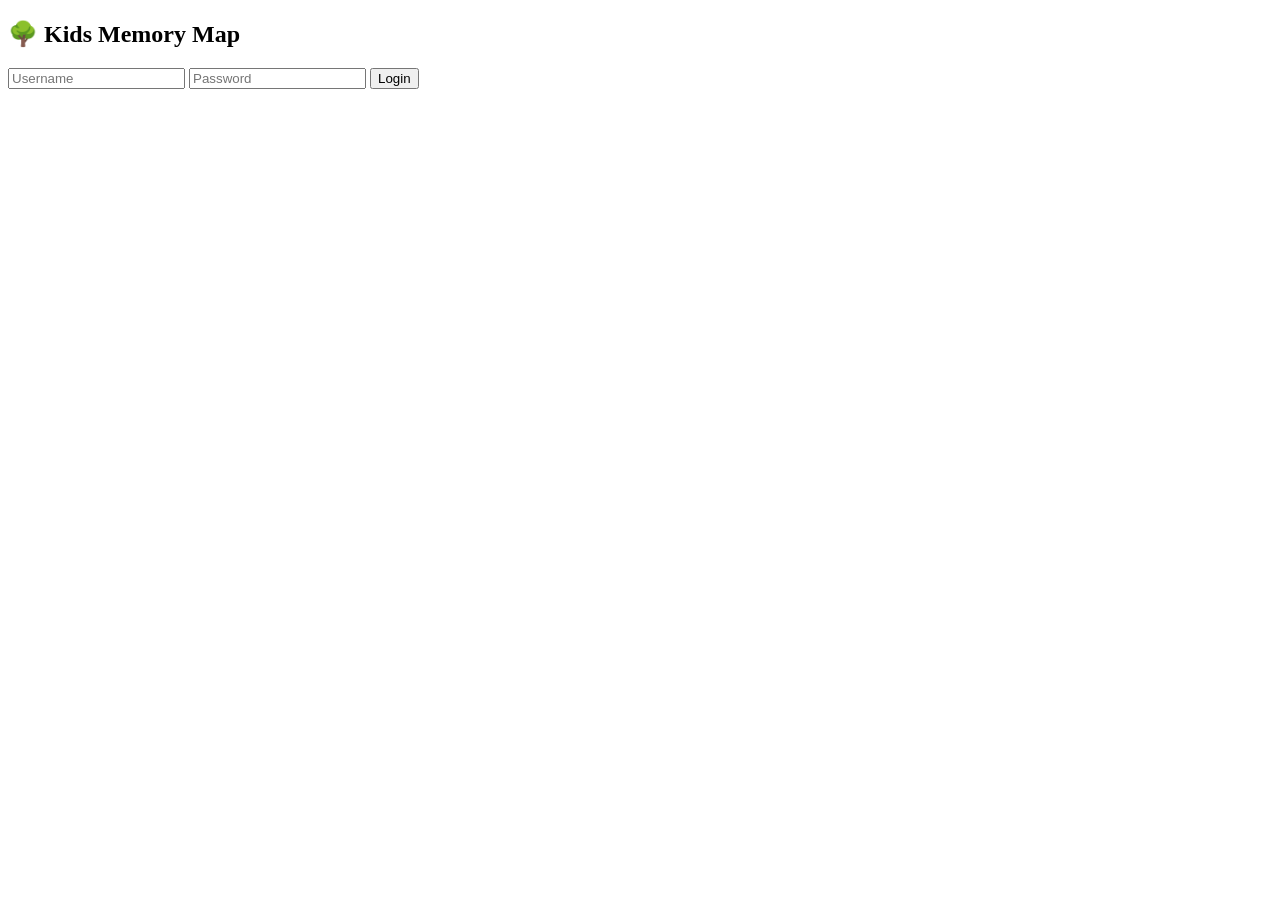
<file: index.html>
<!DOCTYPE html>
<html>
<head>
    <title>Memory Map Login</title>
    <link rel="stylesheet" href="style.css">
</head>
<body class="login-body">

<div class="login-box">
    <h2>🌳 Kids Memory Map</h2>
    <input type="text" id="username" placeholder="Username">
    <input type="password" id="password" placeholder="Password">
    <button onclick="login()">Login</button>
    <p id="error"></p>
</div>

<script>
function login() {
    const u = document.getElementById("username").value;
    const p = document.getElementById("password").value;

    if(u === "vaibhav" && p === "Vai@12345") {
        sessionStorage.setItem("loggedIn", "true");
        window.location.href = "home.html";
    } else {
        document.getElementById("error").innerText = "Wrong username or password!";
    }
}
</script>

</body>
</html>
</file>
<file: style.css>
ul {
    list-style-type: none;
    padding-left: 25px;
    position: relative;
}

ul::before {
    content: "";
    position: absolute;
    top: 0;
    left: 10px;
    border-left: 2px solid #999;
    height: 100%;
}

li {
    margin: 10px 0;
    position: relative;
}

li::before {
    content: "";
    position: absolute;
    top: 15px;
    left: -15px;
    width: 15px;
    border-top: 2px solid #999;
}

.node-box {
    display: inline-flex;
    align-items: center;
    background: #ff9800;
    padding: 6px 10px;
    border-radius: 20px;
    color: white;
    gap: 5px;
}

.node-btn {
    border: none;
    border-radius: 50%;
    padding: 4px 6px;
    cursor: pointer;
    font-size: 12px;
}

.node-btn:hover {
    background: white;
    color: black;
}
</file>
